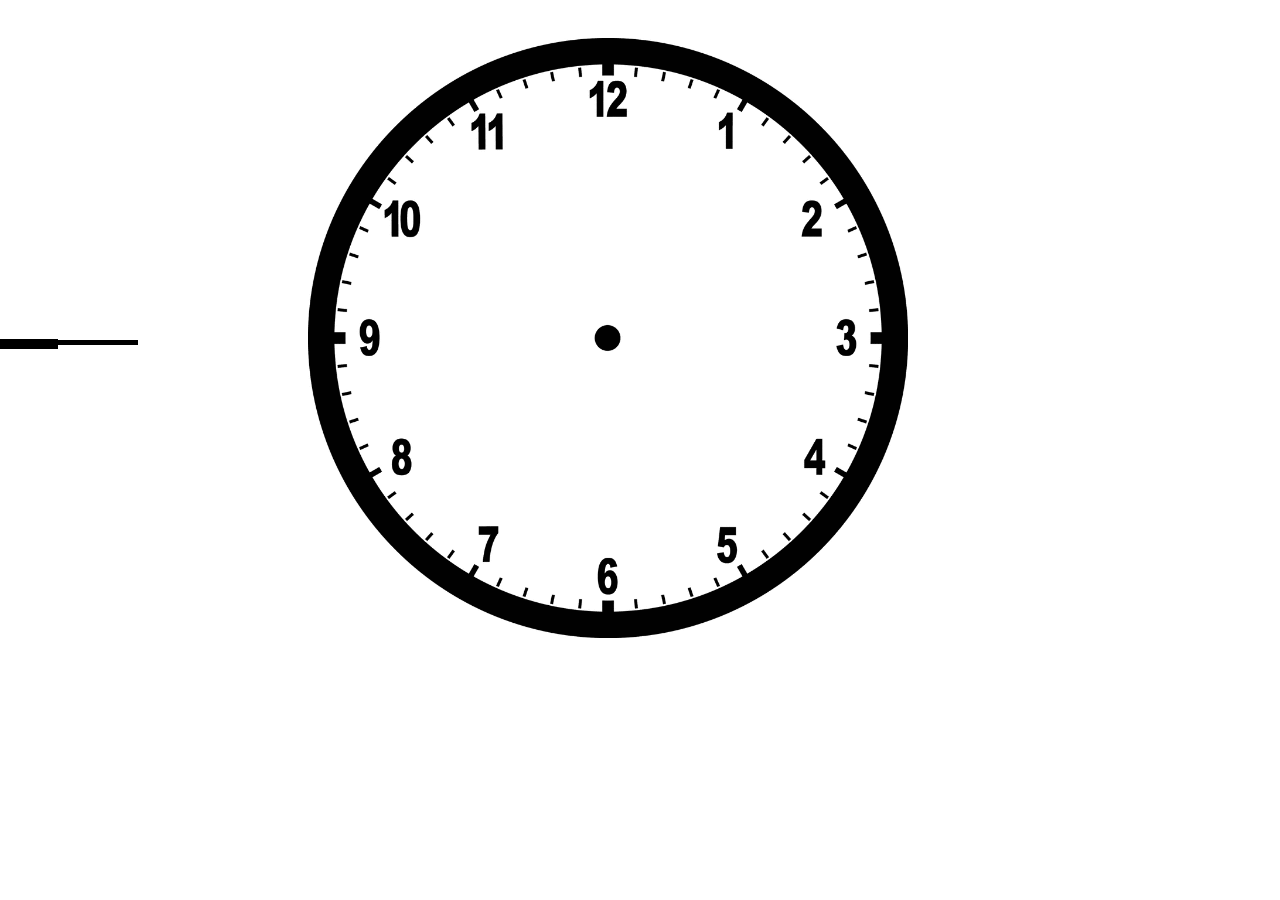
<file: time.html>
<!DOCTYPE html>

<html>
    <head>
        <meta charset="utf-8">
        <meta http-equiv="X-UA-Compatible" content="IE=edge">
        <title></title>
        <meta name="description" content="">
        <meta name="viewport" content="width=device-width, initial-scale=1">
        <link href="https://cdn.jsdelivr.net/npm/bootstrap@5.0.0-beta2/dist/css/bootstrap.min.css" rel="stylesheet" integrity="sha384-BmbxuPwQa2lc/FVzBcNJ7UAyJxM6wuqIj61tLrc4wSX0szH/Ev+nYRRuWlolflfl" crossorigin="anonymous">
        <link rel="stylesheet" href="asset/css/style.css">
    </head>
    <body>

        <img class="mx-auto" src="asset/img/watch.jpg" alt="">
        <div class="container timer"> 


            
            <div class="hand second-hand rounded-right"></div>
            <div class="hand minute-hand"></div>
            <div class="hand hour-hand"></div>
            
        </div>
       

        <script src="asset/js/time.js"></script>
    </body>
</html>
</file>
<file: asset/css/style.css>
body{
    padding-top: 30px;
    
}



img{
    left:300px;
    position: relative;
    width: 600px;
    height: 600px;
}

.timer{
    position: relative;
    left: -70px;
    top:-308px;
    max-width:max-content;
}


.second-hand{
    background-color:black;
    position: relative;
    width: 200px;
    height: 5px;
    top: 6px;
    transform-origin: left;
   
    
}

.minute-hand{
    
    background-color: black;
    position: relative;
    width: 150px;
    height: 10px;
    transform-origin: left;
    transform: rotate(-90deg);

}
.hour-hand{
    
    background-color:black;
    position: relative;
    top:-10px;
    width: 120px;
    height: 10px;
    transform-origin: left;

}
</file>
